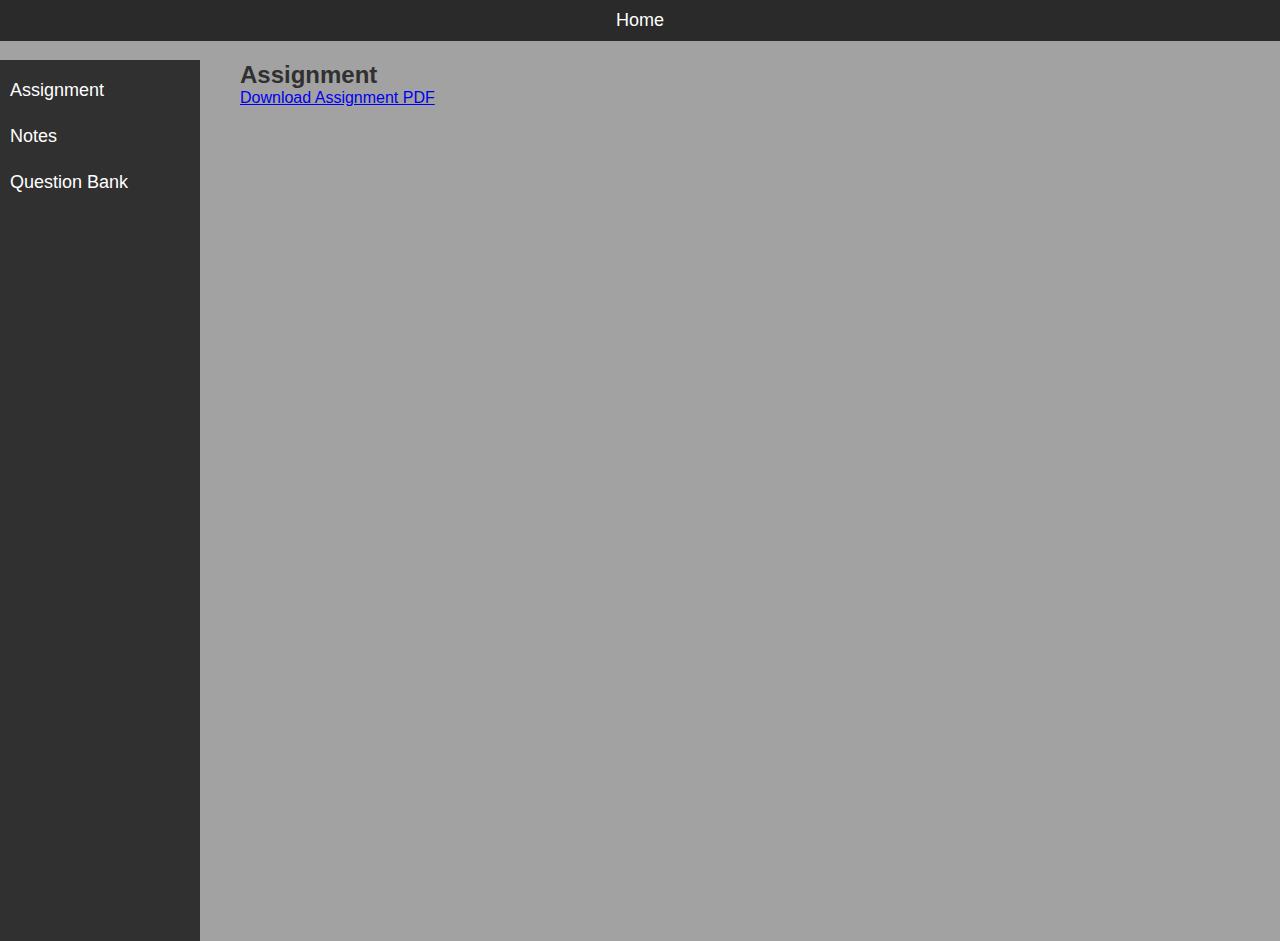
<file: CC/index.html>
<!DOCTYPE html>
<html lang="en">
<head>
  <meta charset="UTF-8">
  <meta name="viewport" content="width=device-width, initial-scale=1.0">
  <title>Witarded CC</title>
  <link rel="stylesheet" href="style.css">
</head>
<body>

  <!-- Navbar -->
  <header>
    <nav>
      <a href="https://witarded.github.io">Home</a>
    </nav>
  </header>

  <div class="container">
    <!-- Side Panel -->
    <aside>
      <ul>
        <li><a href="#" onclick="showContent('assignment')">Assignment</a></li>
        <li><a href="#" onclick="showContent('notes')">Notes</a></li>
        <li><a href="#" onclick="showContent('question-bank')">Question Bank</a></li>
      </ul>
    </aside>

    <!-- Main Content Area -->
    <main id="main-content">
      <div id="assignment" class="content-section">
        <h2>Assignment</h2>
        <a href="https://github.com/your-repo/assignment.pdf" download>Download Assignment PDF</a>
      </div>
      <div id="notes" class="content-section" style="display:none;">
        <h2>Notes</h2>
        <a href="https://github.com/your-repo/notes.pdf" download>Download Notes PDF</a>
      </div>
      <div id="question-bank" class="content-section" style="display:none;">
        <h2>Question Bank</h2>
        <a href="https://github.com/your-repo/question-bank.pdf" download>Download Question Bank PDF</a>
      </div>
    </main>
  </div>

  <script>
    function showContent(section) {
      const sections = document.querySelectorAll('.content-section');
      sections.forEach(sec => sec.style.display = 'none');
      document.getElementById(section).style.display = 'block';
    }
  </script>

</body>
</html>
</file>
<file: CC/style.css>
* {
    margin: 0;
    padding: 0;
    box-sizing: border-box;
  }
  
  body {
    font-family: Arial, sans-serif;
    background-color: #a2a2a2; 
    color: #e0e0e0; 
  }
  
  header {
    background-color: #2a2a2a; 
    color: white;
    padding: 10px 0;
    text-align: center;
  }
  
  header nav a {
    color: white;
    text-decoration: none;
    font-size: 18px;
  }
  
  .container {
    display: flex;
    min-height: 100vh;
  }
  
  aside {
    height: 100vh;
    width: 200px;
    background-color: #303030; 
    color: white;
    position: fixed;
    top: 60px;
    left: 0;
  }
  
  aside ul {
    list-style-type: none;
  }
  
  aside ul li {
    margin: 15px 0;
  }
  
  aside ul li a {
    padding: 5px 10px;
    color: white;
    text-decoration: none;
    font-size: 18px;
    display: block;
  }
  
  aside ul li a:hover {
    padding: 5px 10px;
    background-color: #727272; 
  }

  .divider {
    height: 1px;
    background-color: #727272; 
    margin: 10px 0;
  }

  .description {
    padding: 20px;
    background-color: #303030; 
    color: #fafafa; 
    border-radius: 8px;
    box-shadow: 0 4px 6px rgba(0, 0, 0, 0.1);
  }
  
  main {
    margin-left: 220px;
    padding: 20px;
    width: calc(100% - 220px);
  }
  
  .content-section {
    color: #303030;
    display: none;
  }
  
  #assignment {
    color: #303030;
    display: block;
  }
  
  .tile-container {
    display: flex;
    flex-direction: column;
    gap: 20px;
    margin-top: 20px;
  }
  
  .tile {
    background-color: #303030; 
    color: #fafafa;
    padding: 20px;
    text-align: center;
    text-decoration: none;
    font-size: 16px;
    border-radius: 8px;
    box-shadow: 0 4px 6px rgba(0, 0, 0, 0.1);
    transition: transform 0.3s ease;
  }
  
  .tile:hover {
    transform: scale(1.05);
  }
  
  @media (max-width: 768px) {
    .container {
      flex-direction: column;
    }
  
    aside {
      width: 100%;
      position: relative;
      top: 0;
    }
  
    main {
      margin-left: 0;
      width: 100%;
    }
  }
</file>
